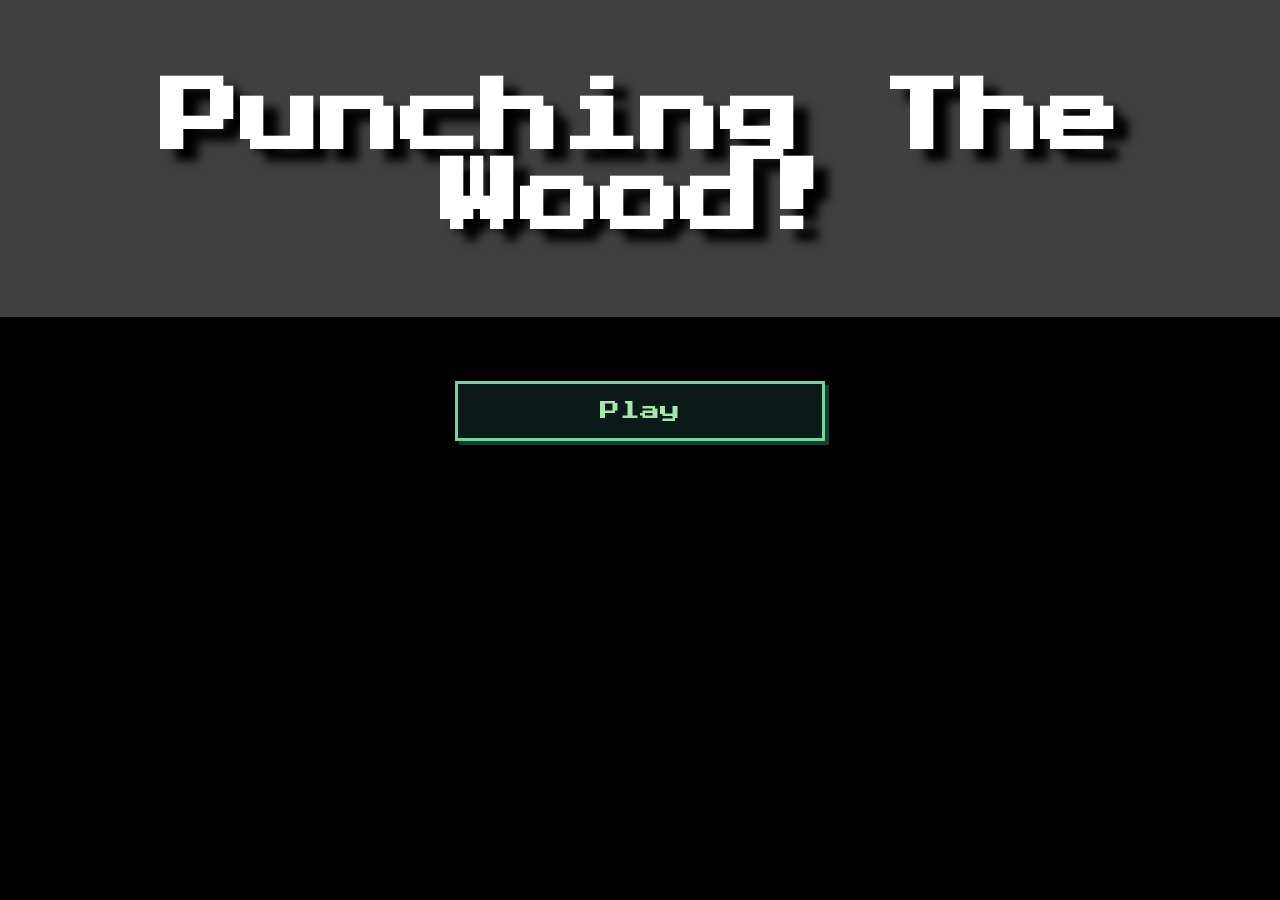
<file: inicio.html>
<!DOCTYPE html>
<html lang="en">
<head>
    <meta charset="UTF-8">
    <meta name="viewport" content="width=device-width, initial-scale=1.0">
    <link rel="stylesheet" href="inicio.css">
    <link rel="icon" href="assets/favicon.png">
    <link href="https://fonts.googleapis.com/css2?family=Press+Start+2P&display=swap" rel="stylesheet">
    <title>Punching The Wood!</title>
    <audio id="bgm" loop preload="auto">
        <source src="assets/musics/5-friday-theme.mp3" type="audio/mpeg">
    </audio>
</head>
<body>
    <main id="main-content">
        <div id="titulo">
            <h1>Punching The Wood!</h1>
        </div>

        <div class="container">
            <button id="playButton">Play</button>
            <button id="botaoCriar" disabled>Create Account</button>
            <button id="botaoEntrar" disabled>Log in Account</button>
        </div>
    </main>
    <script src="inicio.js"></script>
</body>
</html>
</file>
<file: inicio.css>
body {
    background-color: #000;
    margin: 0;
    padding: 0;
    min-height: 100vh;
    transition: background-color 1.4s ease;
}

body::before {
    content: "";
    position: fixed;
    inset: 0;
    z-index: -1;
    opacity: 0;
    transition: opacity 1.8s ease;
    background-image: url("jogo/assets/backgrounds/Clareira_Pixelada.png");
    background-repeat: no-repeat;
    background-size: cover;
    background-position: center 70%;
    image-rendering: pixelated;
}

body.started::before {
    opacity: 0.3;
}

#main-content {
    min-height: 100vh;
    display: flex;
    flex-direction: column;
    align-items: center;
    box-sizing: border-box;
    padding-bottom: 24px;
}

#playButton,
#botaoCriar,
#botaoEntrar,
#botaoInformacoes,
#botaoExtras {
    width: 370px;
    height: 60px;
    background-color: #0B1918;
    color: #A5E8AC;
    border: 3px solid #72D6A0;
    border-radius: 0;
    font-family: "Press Start 2P", monospace;
    font-size: 20px;
    box-shadow: 4px 4px 0 #153D32;
    cursor: pointer;
    transition: opacity 0.8s ease, visibility 0.8s ease, background-color 0.2s ease, color 0.2s ease;
}

#titulo {
    font-size: 40px;
    padding-bottom: 25px;
    padding-top: 25px;
    width: 100%;
    text-align: center;
    font-family: "Press Start 2P", monospace;
    color: white;
    background-color: rgba(128, 128, 128, 0.5);
    box-sizing: border-box;
    text-shadow: 15px 12px 10px black;
    z-index: 1;
    position: relative;
    opacity: 1;
    visibility: visible;
}

#botaoCriar,
#botaoEntrar,
#botaoInformacoes,
#botaoExtras {
    opacity: 0;
    visibility: hidden;
    pointer-events: none;
}

body.started #botaoCriar,
body.started #botaoEntrar,
body.started #botaoExtras,
body.started #botaoInformacoes {
    opacity: 1;
    visibility: visible;
    pointer-events: auto;
}

body.started #playButton {
    display: none;
}

#playButton:hover,
#botaoCriar:hover,
#botaoEntrar:hover,
#botaoInformacoes:hover,
#botaoExtras:hover {
    background: #153D32;
    color: white;
}

#botaoCriar:disabled,
#botaoEntrar:disabled,
#botaoInformacoes:disabled,
#botaoExtras:disabled {
    cursor: default;
}
body.started #botaoCriar,
body.started #botaoEntrar,
body.started #botaoInformacoes {
    opacity: 1;
    visibility: visible;
    pointer-events: auto;
}

.entrando {
    opacity: 0;
    visibility: hidden;
    pointer-events: none;
    position: absolute;
    top: 55%;
    left: 50%;
    transform: translate(-50%, -50%);
    display: flex;
    flex-direction: column;
    gap: 20px;
    transition: opacity 0.8s ease, visibility 0.8s ease;
}

.entrando.visivel {
    opacity: 1;
    visibility: visible;
    pointer-events: auto;
}
.criando {
    opacity: 0;
    visibility: hidden;
    pointer-events: none;
    position: absolute;
    top: 55%;
    left: 50%;
    transform: translate(-50%, -50%);
    display: flex;
    flex-direction: column;
    gap: 20px;
    transition: opacity 0.8s ease, visibility 0.8s ease;
}

.criando.visivel {
    opacity: 1;
    visibility: visible;
    pointer-events: auto;
}
body.started #botaoCriar.escondido,
body.started #botaoEntrar.escondido,
body.started #botaoInformacoes.escondido,
body.started #botaoExtras.escondido {
    opacity: 0;
    visibility: hidden;
    pointer-events: none;
}
.container {
    position: relative;
    display: grid;
    align-items: center;
    justify-items: center;
    row-gap: clamp(16px, 3vh, 28px);
    margin: clamp(24px, 8vh, 64px) 0 40px;
}

#playButton,
#botaoCriar {
    grid-area: 1 / 1;
}

#botaoEntrar {
    grid-area: 2 / 1;
}

#botaoInformacoes {
    grid-area: 3 / 1;
}

#botaoExtras {
    grid-area: 4 / 1;
}

#UsuarioEntrar,
#SenhaEntrar,
#UsuarioCriar,
#SenhaCriar {
    width: 370px;
    height: 60px;
    box-sizing: border-box;
    padding: 0 16px;
    background-color: #0B1918;
    color: #A5E8AC;
    border: 3px solid #72D6A0;
    border-radius: 0;
    font-family: "Press Start 2P", monospace;
    font-size: 14px;
    box-shadow: 4px 4px 0 #153D32;
    outline: none;
    transition: background-color 0.2s ease, border-color 0.2s ease;
}

.campo-senha {
    position: relative;
    width: 370px;
    max-width: 100%;
    height: 60px;
}

#SenhaEntrar,
#SenhaCriar {
    width: 100%;
    padding-right: 60px;
}

#UsuarioEntrar::placeholder,
#SenhaEntrar::placeholder,
#UsuarioCriar::placeholder,
#SenhaCriar::placeholder {
    color: #4F8F73;
    font-family: "Press Start 2P", monospace;
    font-size: 12px;
}

#UsuarioEntrar:focus,
#SenhaEntrar:focus,
#UsuarioCriar:focus,
#SenhaCriar:focus {
    background-color: #153D32;
    border-color: #A5E8AC;
    color: white;
}

.botao-mostrar-senha {
    position: absolute;
    top: 4px;
    right: 4px;
    display: grid;
    place-items: center;
    width: 48px;
    height: 48px;
    padding: 8px;
    color: #A5E8AC;
    background: transparent;
    border: 0;
    box-shadow: none;
    cursor: pointer;
}

.botao-mostrar-senha:hover {
    color: #72D6A0;
    background: #153D32;
}

.botao-mostrar-senha:focus-visible {
    outline: 2px solid #A5E8AC;
    outline-offset: -4px;
}

.botao-mostrar-senha svg {
    width: 24px;
    height: 24px;
    fill: none;
    stroke: currentColor;
    stroke-linecap: round;
    stroke-linejoin: round;
    stroke-width: 2;
}

.icone-olho-cortado,
.botao-mostrar-senha[aria-pressed="true"] .icone-olho {
    display: none;
}

.botao-mostrar-senha[aria-pressed="true"] .icone-olho-cortado {
    display: block;
}

#entrar {
    width: 370px;
    height: 60px;
    background-color: #0B1918;
    color: #A5E8AC;
    border: 3px solid #72D6A0;
    border-radius: 0;
    font-family: "Press Start 2P", monospace;
    font-size: 20px;
    box-shadow: 4px 4px 0 #153D32;
    cursor: pointer;
    transition: background-color 0.2s ease, color 0.2s ease;
}

#entrar:hover {
    background: #153D32;
    color: white;
}

#entrar:active {
    transform: translate(4px, 4px);
    box-shadow: none;
}

#entrar:disabled {
    cursor: default;
}
#criar {
    width: 370px;
    height: 60px;
    background-color: #0B1918;
    color: #A5E8AC;
    border: 3px solid #72D6A0;
    border-radius: 0;
    font-family: "Press Start 2P", monospace;
    font-size: 20px;
    box-shadow: 4px 4px 0 #153D32;
    cursor: pointer;
    transition: background-color 0.2s ease, color 0.2s ease;
}

#criar:hover {
    background: #153D32;
    color: white;
}

#playButton:active,
#botaoCriar:active,
#botaoEntrar:active,
#botaoInformacoes:active,
#botaoExtras:active,
#criar:active,
.botao-extra:active {
    transform: translate(4px, 4px);
    box-shadow: none;
}

#criar:disabled {
    cursor: default;
}
#botaoVoltar {
    position: fixed;
    top: 20px;
    left: 20px;
    z-index: 10;
    width: 60px;
    height: 60px;
    padding: 0;
    background-color: #0B1918;
    color: #A5E8AC;
    border: 3px solid #72D6A0;
    border-radius: 0;
    font-family: "Press Start 2P", monospace;
    font-size: 24px;
    box-shadow: 4px 4px 0 #153D32;
    cursor: pointer;
    display: none;
    transition: background-color 0.2s ease, color 0.2s ease;
}

body.started #botaoVoltar {
    display: block;
}

#botaoVoltar:hover {
    background: #153D32;
    color: white;
}

#botaoVoltar:active {
    transform: translate(4px, 4px);
    box-shadow: none;
}
.informacoes,
.atualizacoes {
    display: none;
    opacity: 0;
    visibility: hidden;
    position: absolute;
    top: 55%;
    left: 50%;
    transform: translate(-50%, -50%);
    width: 750px;
    max-width: 90%;
    max-height: 70vh;
    overflow-y: auto;
    padding: 25px;
    background: rgba(5, 18, 15, 0.96);
    border: 4px solid #72D6A0;
    box-shadow: 7px 7px 0 #153D32;
    color: #A5E8AC;
    font-family: "Press Start 2P", monospace;
    text-align: center;
    z-index: 5;
}

.fechar-informacoes {
    position: absolute;
    top: 12px;
    right: 12px;
    width: 42px;
    height: 42px;
    border: 3px solid #72D6A0;
    background: #0B1918;
    color: #A5E8AC;
    font-size: 18px;
    line-height: 1;
    cursor: pointer;
    box-shadow: 3px 3px 0 #153D32;
}

.fechar-informacoes:hover {
    background: #153D32;
    color: white;
}

.informacoes.visivel,
.atualizacoes.visivel {
    display: block;
    opacity: 1;
    visibility: visible;
}

.informacoes h2,
.atualizacoes h2 {
    font-size: 20px;
    color: white;
    padding-bottom: 20px;
    margin-bottom: 25px;
    border-bottom: 3px solid #72D6A0;
    text-shadow: 4px 4px 0 #153D32;
}

.informacoes h3,
.atualizacoes h3 {
    color: white;
    font-size: 13px;
    margin-top: 25px;
}

.informacoes p,
.atualizacoes p {
    font-size: 10px;
    line-height: 2.2;
}

.informacao-bloco {
    background: #0B1918;
    border: 2px solid #397D5C;
    padding: 18px;
    margin-bottom: 18px;
    box-shadow: 3px 3px 0 #153D32;
    transition: 0.2s;
}

.informacao-bloco h3 {
    color: #A5E8AC;
    font-size: 12px;
    margin-bottom: 15px;
}

.informacao-bloco p {
    color: #D0EBD5;
    font-size: 9px;
    line-height: 2.3;
}

.mensagem-final {
    color: #A5E8AC;
    font-size: 11px;
    margin-top: 30px;
    text-shadow: 3px 3px 0 #153D32;
}

.informacoes::-webkit-scrollbar,
.atualizacoes::-webkit-scrollbar {
    width: 9px;
}

.informacoes::-webkit-scrollbar-track,
.atualizacoes::-webkit-scrollbar-track {
    background: #07100E;
}

.informacoes::-webkit-scrollbar-thumb,
.atualizacoes::-webkit-scrollbar-thumb {
    background: #397D5C;
    border: 1px solid #72D6A0;
}

.extras {
    display: none;
    opacity: 0;
    visibility: hidden;
    position: absolute;
    top: 55%;
    left: 50%;
    transform: translate(-50%, -50%);
    width: 750px;
    max-width: 90%;
    box-sizing: border-box;
    padding: 25px;
    background: rgba(5, 18, 15, 0.96);
    border: 4px solid #72D6A0;
    box-shadow: 7px 7px 0 #153D32;
    color: #A5E8AC;
    font-family: "Press Start 2P", monospace;
    text-align: center;
    z-index: 5;
}

.extras.visivel {
    display: block;
    opacity: 1;
    visibility: visible;
}

.extras h2 {
    font-size: 20px;
    color: white;
    padding-bottom: 20px;
    margin-bottom: 25px;
    border-bottom: 3px solid #72D6A0;
    text-shadow: 4px 4px 0 #153D32;
}

.fechar-extras {
    position: absolute;
    top: 12px;
    right: 12px;
    width: 42px;
    height: 42px;
    border: 3px solid #72D6A0;
    background: #0B1918;
    color: #A5E8AC;
    font-size: 18px;
    line-height: 1;
    cursor: pointer;
    box-shadow: 3px 3px 0 #153D32;
}

.fechar-extras:hover {
    background: #153D32;
    color: white;
}

.extra-opcao {
    background: #0B1918;
    border: 2px solid #397D5C;
    padding: 18px;
    margin-bottom: 18px;
    box-shadow: 3px 3px 0 #153D32;
}

.extra-opcao p {
    min-height: 24px;
    margin: 0 0 16px;
    font-size: 11px;
    line-height: 2;
}

.extra-titulo {
    margin: 0 0 20px;
    color: white;
    font-size: 16px;
    line-height: 1.8;
    text-shadow: 3px 3px 0 #153D32;
}

.botao-extra {
    display: inline-flex;
    align-items: center;
    justify-content: center;
    width: 370px;
    max-width: 100%;
    height: 60px;
    box-sizing: border-box;
    background-color: #0B1918;
    color: #A5E8AC;
    border: 3px solid #72D6A0;
    font-family: "Press Start 2P", monospace;
    font-size: 20px;
    text-decoration: none;
    box-shadow: 4px 4px 0 #153D32;
}

.botao-extra:hover {
    background: #153D32;
    color: white;
}

@media (max-width: 900px) {
    #titulo {
        padding: 32px 16px 40px;
        font-size: clamp(24px, 5vw, 40px);
    }

    #titulo h1 {
        margin: 0;
        font-size: 1em;
        line-height: 1.5;
    }

    #playButton,
    #botaoCriar,
    #botaoEntrar,
    #botaoInformacoes,
    #botaoExtras,
    #entrar,
    #criar,
    #UsuarioEntrar,
    #UsuarioCriar,
    .campo-senha {
        box-sizing: border-box;
        width: min(370px, calc(100vw - 48px));
    }

    #playButton,
    #botaoCriar,
    #botaoEntrar,
    #botaoInformacoes,
    #botaoExtras,
    #entrar,
    #criar {
        font-size: clamp(12px, 2.2vw, 18px);
    }

    .container {
        row-gap: clamp(48px, 9vh, 80px);
    }

    .informacoes,
    .atualizacoes,
    .extras {
        box-sizing: border-box;
        width: 750px;
        max-width: calc(100% - 32px);
    }
}

/* CELULAR */

@media (max-width: 600px) {
    #titulo {
        padding: 24px 12px 30px;
        font-size: clamp(20px, 6vw, 30px);
    }

    #playButton,
    #botaoCriar,
    #botaoEntrar,
    #botaoInformacoes,
    #botaoExtras,
    #entrar,
    #criar {
        height: 54px;
        font-size: clamp(11px, 3.4vw, 16px);
    }

    #UsuarioEntrar,
    #UsuarioCriar,
    #SenhaEntrar,
    #SenhaCriar {
        height: 54px;
        padding: 0 10px;
        font-size: 12px;
    }

    .campo-senha {
        height: 54px;
    }

    #SenhaEntrar,
    #SenhaCriar {
        padding-right: 54px;
    }

    .botao-mostrar-senha {
        top: 3px;
        right: 3px;
        width: 42px;
        height: 42px;
        padding: 7px;
    }

    #UsuarioEntrar::placeholder,
    #SenhaEntrar::placeholder,
    #UsuarioCriar::placeholder,
    #SenhaCriar::placeholder {
        font-size: clamp(8px, 2.5vw, 11px);
    }

    .container {
        row-gap: 16px;
    }

    .entrando,
    .criando {
        top: 54%;
        width: calc(100% - 32px);
        gap: 14px;
    }

    #botaoVoltar {
        top: 12px;
        left: 12px;
        width: 50px;
        height: 50px;
        font-size: 20px;
    }

    .informacoes,
    .atualizacoes {
        top: 50%;
        max-height: 76vh;
        padding: 15px;
    }

    .informacoes h2,
    .atualizacoes h2 {
        font-size: 14px;
    }

    .informacao-bloco {
        padding: 12px;
    }

    .informacao-bloco h3 {
        font-size: 9px;
    }

    .informacao-bloco p {
        font-size: 8px;
    }

    .mensagem-final {
        font-size: 9px;
    }

    .extras {
        top: 50%;
        max-height: 76vh;
        padding: 15px;
    }

    .extras h2 {
        font-size: 14px;
    }

    .extra-opcao {
        padding: 12px;
    }

    .extra-opcao p {
        font-size: 8px;
    }

    .extra-titulo {
        font-size: 11px;
        line-height: 1.8;
    }

    .botao-extra {
        height: 54px;
        font-size: clamp(11px, 3.4vw, 16px);
    }
}
.erro {
    margin: 0;
    min-height: 12px;
    color: #ff4d4d;
    font-family: "Press Start 2P", monospace;
    font-size: 9px;
    line-height: 1.6;
    text-align: center;
}

.erro:empty {
    display: none;
}
</file>
